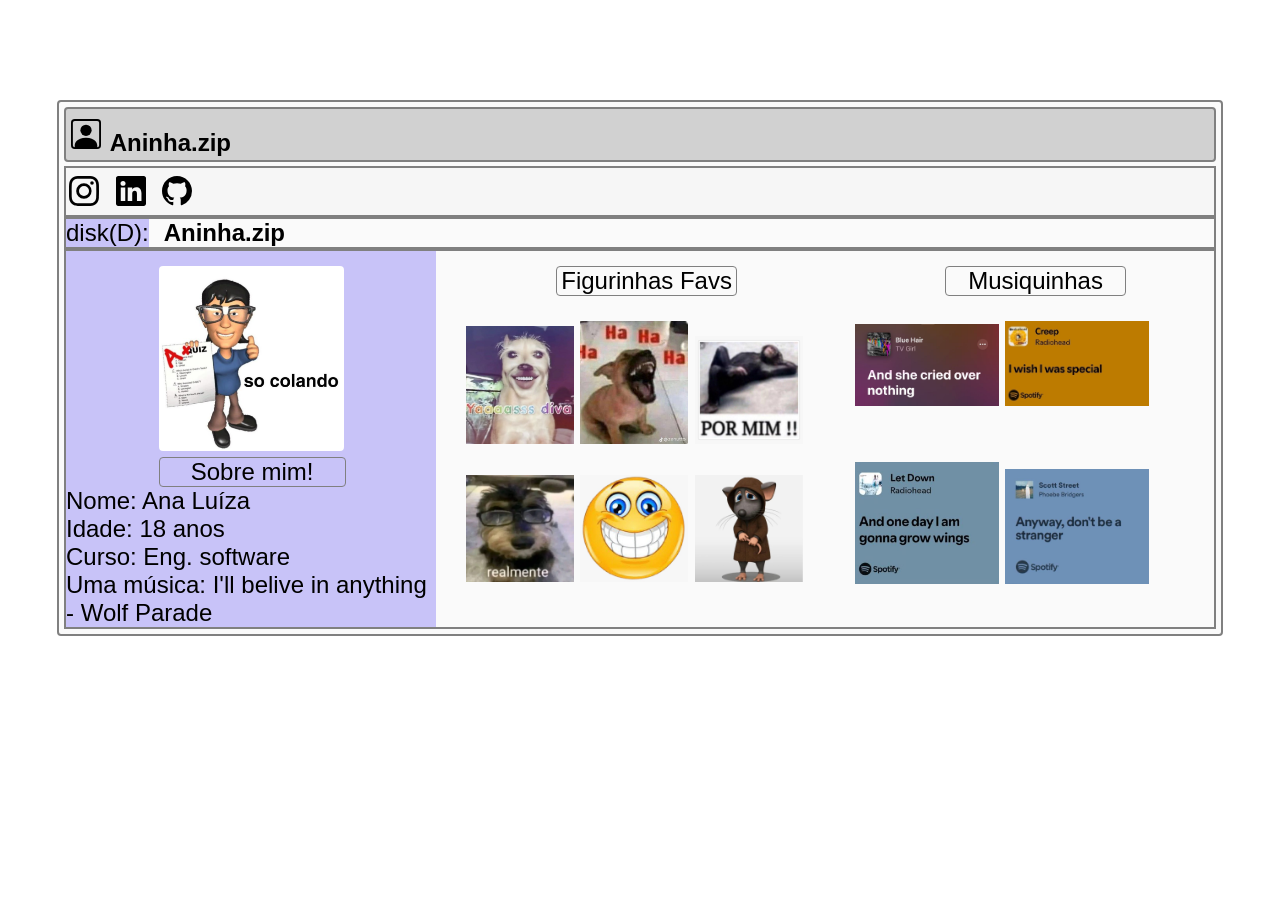
<file: index.htm>
<!DOCTYPE html>
<html lang="pt-br">
<head>
    <meta charset="UTF-8">
    <meta name="viewport" content="width=device-width, initial-scale=1.0">
    <title>tste 1</title>
    <link rel="stylesheet" href="main.css">
</head>
<body>
    <div class="principal">
        <div id="hero">
            <img src="img/icons/icon.svg" width="30px" class="profile"> <p class="nome">Aninha.zip</p>
        </div>
        <div id="cont">
            <div id="icons">
                <a href="https://www.instagram.com/a.txt.na?igsh=NHU5b24wMnpxMmY="><img src="img/icons/instagram.svg" width="30px" class="img"></a> 
                <a href="haha.html"><img src="img/icons/linkedin.svg" width="30px" class="img"></a>
                <a href="https://github.com/Analuizza2008"><img src="img/icons/github.svg" width="30px" class="img"></a>
            </div>
        </div>
        <div class="line2">
            <div id="disk"><p>disk(D):</p></div>
            <div class="nome"><p>Aninha.zip</p></div>
        </div>
        <div class="colunas">
            <div id="coluna1">
                <img src="img/perfil/perfil.jpeg" width="50%" id="img">
                <div id="nomis">Sobre mim!</div>
                <p>
                   Nome: Ana Luíza <br> Idade: 18 anos <br> Curso: Eng. software <br> Uma música: I'll belive in anything - Wolf Parade
                </p>
            </div>
            <div id="coluna2">
                   <div id="figs">Figurinhas Favs</div>
                   <img src="img/figs/yassdiva.webp" width="30%" class="figs">
                   <img src="img/figs/haha.jpeg"  class="figs">
                   <img src="img/figs/pormim.png" class="figs">
                   <img src="img/figs/realmente.jpeg"  class="figs">
                   <img src="img/figs/smile.png" class="figs">
                   <img src="img/figs/pobrerato.png" class="figs">
            </div>
            <div id="coluna3">
                <div id="figs">Musiquinhas</div>
                <img src="img/music/Blue hair.jpeg" class="music">
                <img src="img/music/Creep - Radiohead.jpeg" class="music">
                <img src="img/music/LetDown.jpeg" class="music">
                <img src="img/music/scott.jpeg" class="music">
            </div>
        </div>
    </div>
</body>
</html>
</file>
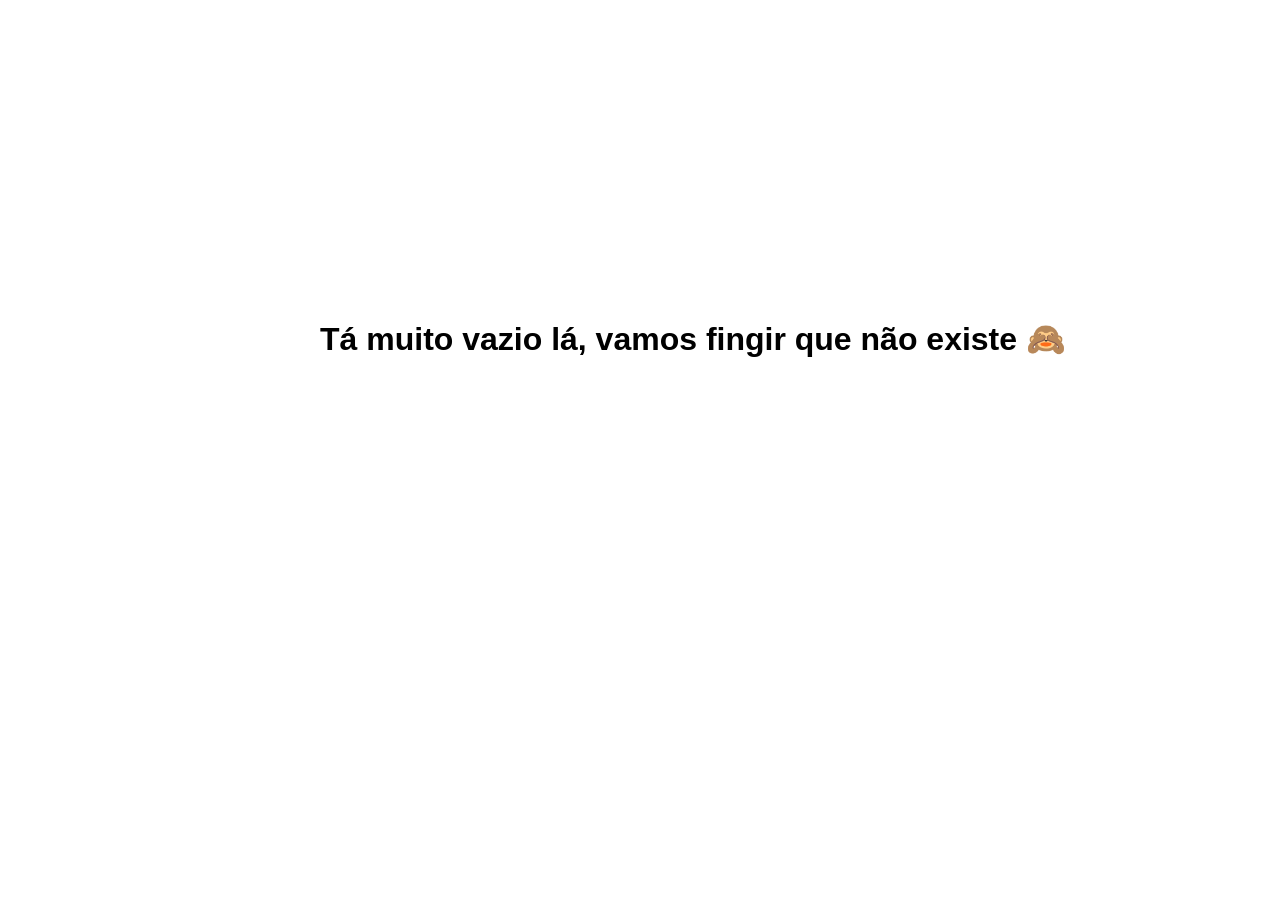
<file: haha.html>
<!DOCTYPE html>
<html lang="en">
<head>
    <meta charset="UTF-8">
    <meta name="viewport" content="width=device-width, initial-scale=1.0">
    <title>Document</title>
    <style>
        *{
            margin: 0;
            padding: 0;
            font-family: Arial, Helvetica, sans-serif;
        }
        h1{
            margin: 25% 0 0 25%;
        }
    </style>
</head>
<body>
    <h1>Tá muito vazio lá, vamos fingir que não existe 🙈</h1>
</body>
</html>
</file>
<file: main.css>
*{
    margin: 0;
    padding: 0;
    font-size: x-large;
    font-family: Arial, Helvetica, sans-serif;
}
div.principal{
    border: 2px solid gray;
    width: 90%;
    padding: 5px;
    margin: auto;
    margin-top: 100px;
    border-radius: 4px;
    background-color: #f5f5f578;
}
#hero{
    border: 2px solid gray;
    background-color: #b6b6b69a;
    padding: 3px;
    border-radius: 4px;
}
#hero .nome{
    font-weight: bold;
}
#hero .profile{
    margin: 2px;
    padding-top: 5px;
}
#hero p{
    display: inline;
}
#cont{
    border: 2px solid gray;
    margin-top: 4px;
    padding: 3px;
    background-color: #ececec4f;
}
#icons{
    padding-top:5px;
}
#icons .img{
    margin-right: 10px;
}
.line2{
    border: 2px solid gray;
    display: flex;
}
#disk{
    background-color: #c8c3f8; 
}
.line2 .nome{
    margin-left: 15px;
    font-weight: bold;
}

.colunas{
    border: 2px solid gray;
    display: flex;
    justify-content: center;
}
.colunas #coluna1{
    margin-right: 30px;
    background-color: #c8c3f8;
    width: 33%;
}
#coluna1 #img{
    margin: 0 0 0 25%;
    margin-top: 15px;
    border-radius: 4px;
}
#coluna1 #nomis{
    border: 1px solid gray;
    width: 50%;
    margin: 0 0 0 25%;
    text-align:center;
    border-radius: 4px;
}
.colunas #coluna2{
    margin-right: 30px;
    width: 32%;
}
#figs{
    border: 1px solid gray;
    width: 50%;
    margin: 0 0 0 25%;
    margin-top: 15px;
    text-align:center;
    border-radius: 4px;
}
#coluna2 .figs{
    margin-top: 25px;
    width: 30%;
}
#coluna2 .figs:hover{
    width: 32%;
    transition: 0.2s;
}
.colunas #coluna3{
    width: 32%;
}
.music{
    margin-top: 25px;
    margin-bottom: 25px; 
    width: 40%;
}
#coluna3 .music:hover{
    width: 42%;
    transition: 0.2s;
}
</file>
